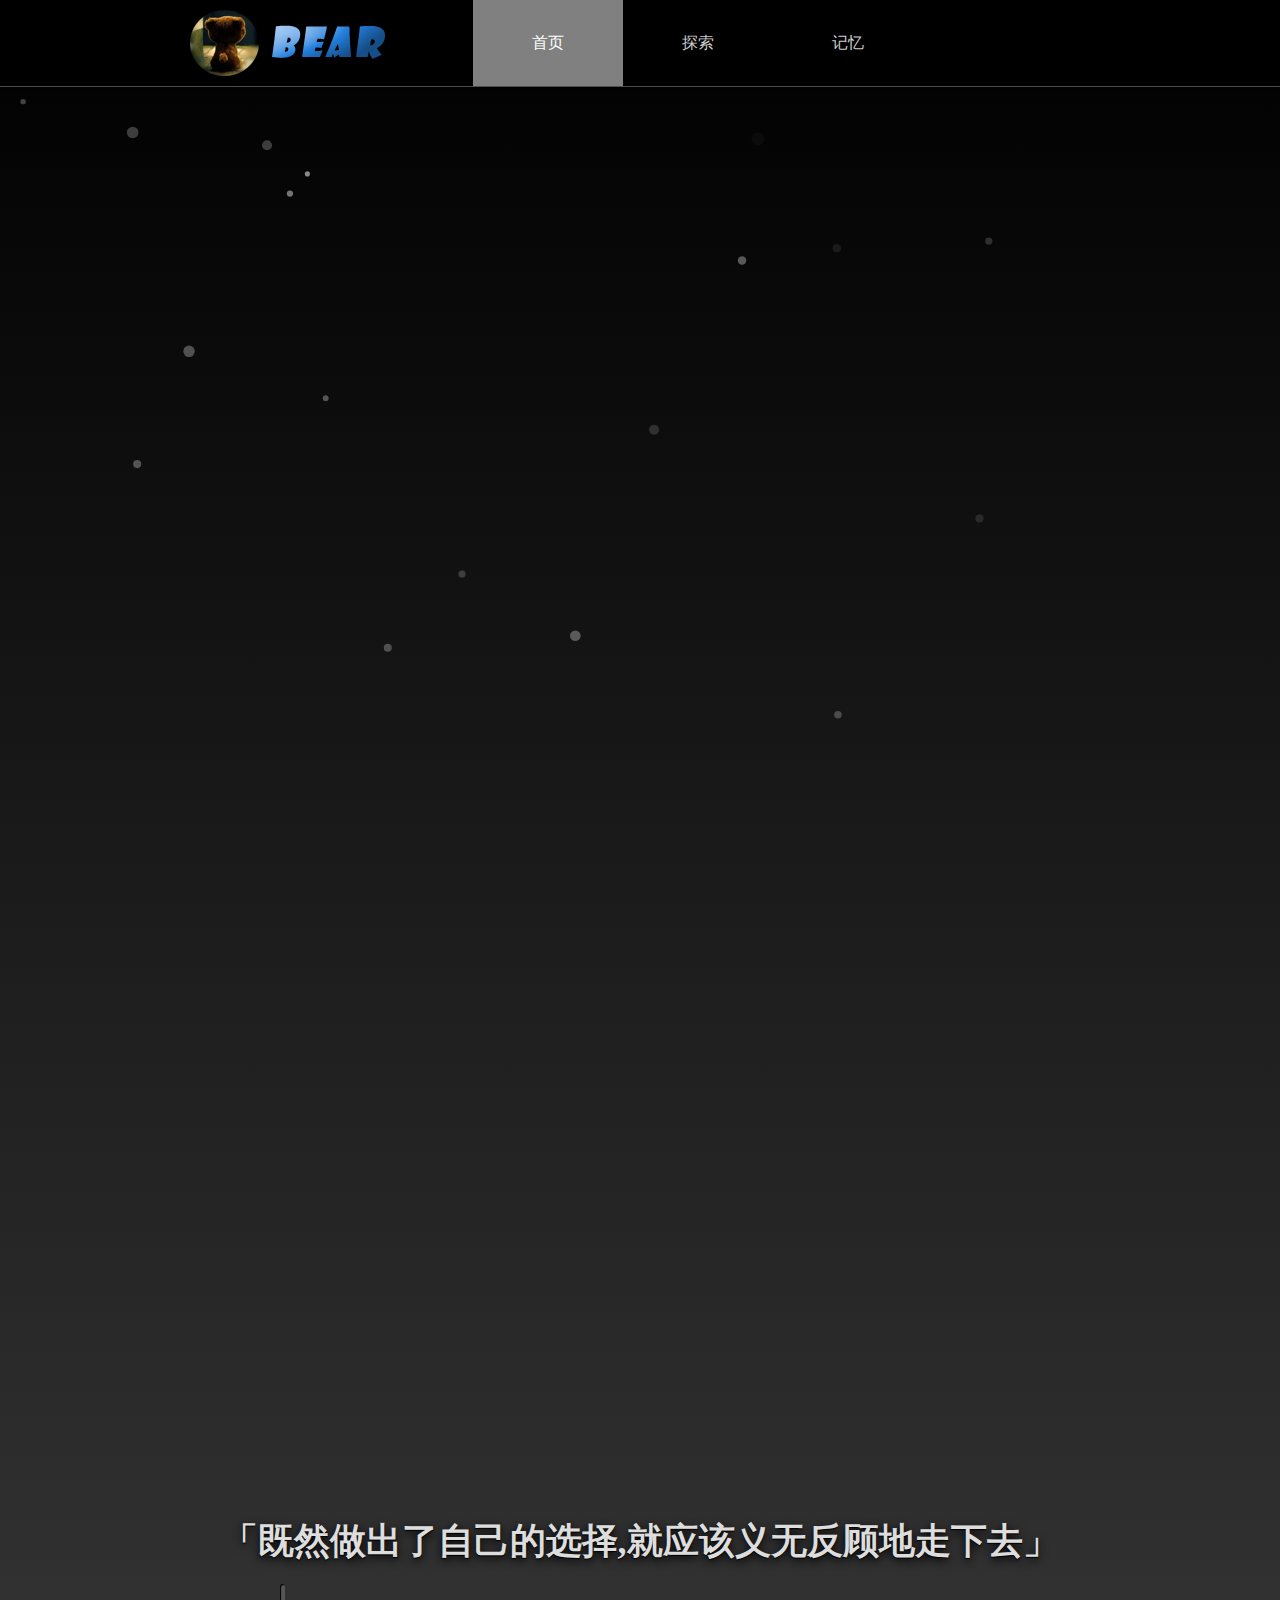
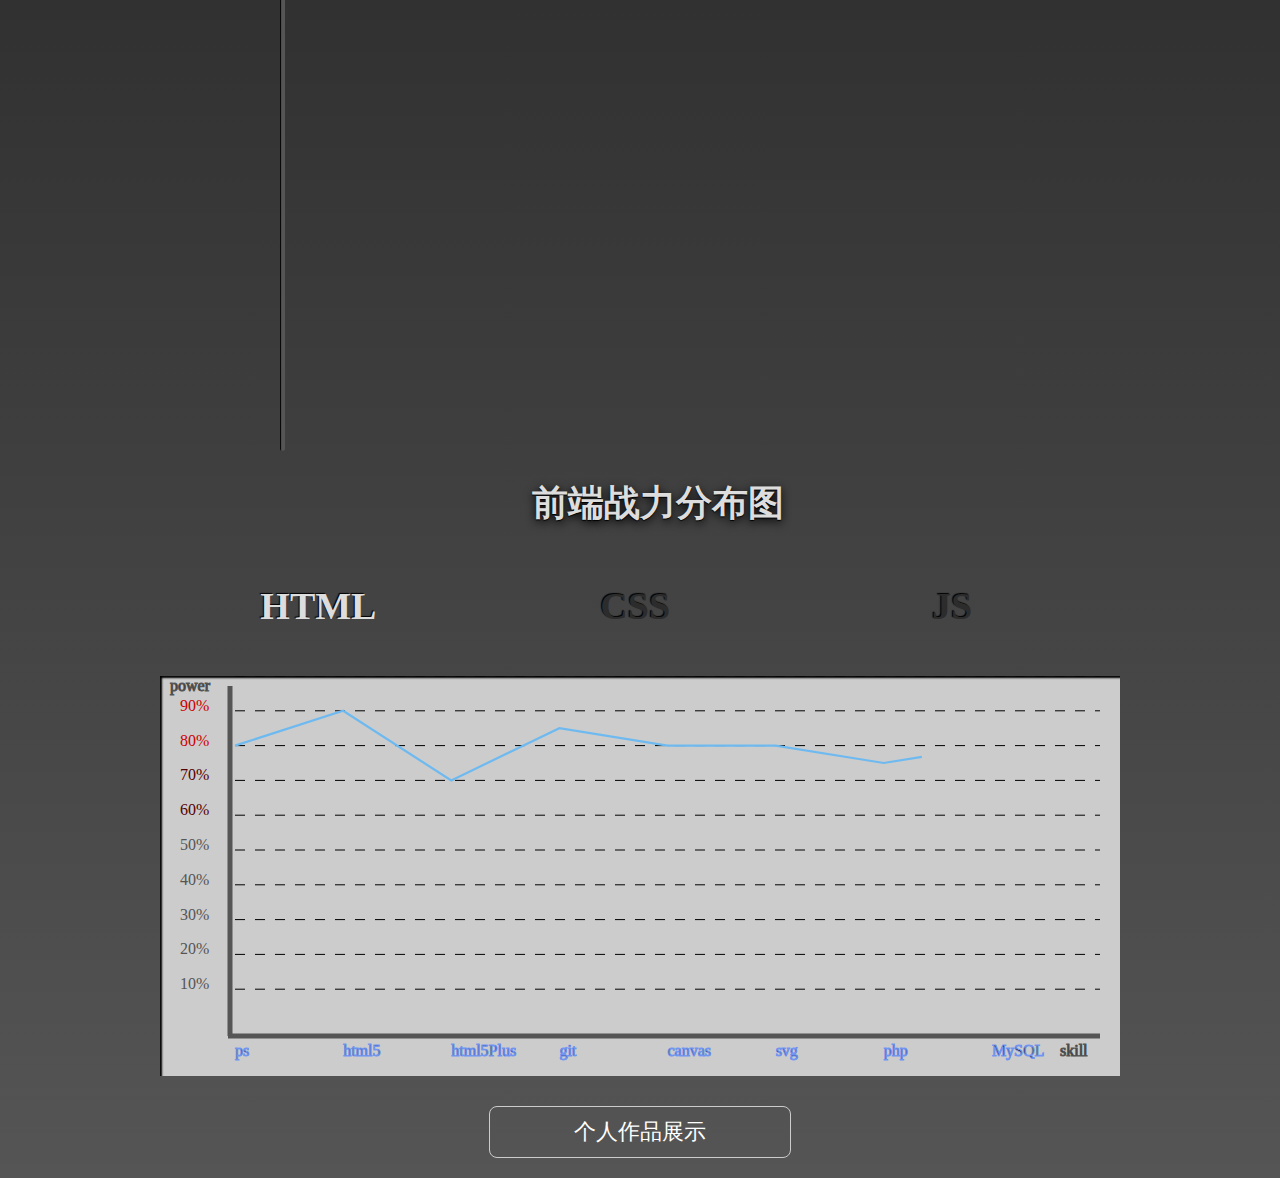
<file: index.html>
<!doctype html>
<html lang="en">
<head>
	<meta charset="UTF-8">
	<meta name="Keywords" content="小小酱油熊,个人网站,前端,技术,html5,css3,js"/>
	<meta name="Description" content="小小酱油熊的github个人站。我们的指尖拥有改变世界的力量"/>
	<title>Bear Cambridge</title>
	<link rel="stylesheet" href="css/common.css">
	<link rel="stylesheet" href="css/index.css">
	<link rel="stylesheet" href="css/animate.min.css">
	<!--[if lte ie 8]>
		<link rel="stylesheet" href="css/ltie8.css">
		<script type="text/javascript"src="js/html5shiv.js"></script>
		<script type="text/javascript">
			window.onload=function(){
				var div=document.createElement("div");
				div.innerHTML="本站使用了一些html5与css3的技术,您所使用的ie浏览器版本过低,请使用高版本浏览器浏览,推荐使用<a href='http://dlsw.baidu.com/sw-search-sp/soft/9d/14744/ChromeStandalone_V44.0.2403.125_Setup.1438139684.exe'>谷歌浏览器</a><span id='barClose' style='float:right;padding-right:8px;cursor:pointer;'>x</span>";
				div.style.background="#cdcd00";
				div.style.padding="8px 0";
				div.style.textAlign="center";
				document.body.insertBefore(div,document.body.firstChild);

				document.getElementById("barClose").onclick=function(){
					document.body.removeChild(this.parentNode);
				};
			}
		</script>
	<![endif]-->
	<!--[if ie 9]>
		<link rel="stylesheet" href="css/fixie9.css">
	<![endif]-->
</head>
<body>
	<!-- header start -->
	<header>
		<nav class="cl">
			<a href="index.html"><img src="img/logo.png" alt="熊熊109的头像" class="logo fl"></a>
			<div class="nav-wrap fl cl">
				<a href="index.html" class="active">首页</a>
				<a href="show.html">探索</a>
				<a href="#">记忆</a>
			</div>
		</nav>
	</header>
	<!-- header end -->
	<!-- canvas start -->
		<div class="canvas-wrap">
			<canvas id="canvas">
				<img src="img/canvas.png" alt="canvas降级文本">
			</canvas>
			<div class="canvas-title-wrap">
				<p>在这个人人都谈论梦想的时代</p>
				<p>IT人更热衷于实现梦想</p>
				<p>我们的指尖</p>
				<p>拥有改变世界的力量</p>
			</div>
		</div>
	<!-- canvas end -->
	<!-- high Tech -->
		<div class="tech-wrap">
			<div class="img-wrap">
				<img src="img/html5.png" alt="html5" class="html5 animated d1" data-animate="zoomIn">
				<img src="img/css3.png" alt="css3" class="css3 animated d2" data-animate="zoomIn">
				<img src="img/chrome.png" alt="chrome" class="chrome animated d4" data-animate="zoomInUp">
				<img src="img/safari.png" alt="safari" class="safari animated d3" data-animate="fadeInRight">
				<img src="img/firefox.png" alt="firefox" class="firefox animated d3" data-animate="fadeInLeft">
				<div class="tech-text-wrap">
					<p class="tech-text t1"><em style="color:#D780C5;">认真</em>,学无止境</p>
					<p class="tech-text t2"><em style="color:#72A2D8;">年轻</em>,大有可为</p>
					<div class="text-circle"></div>
					<div class="text-circle"></div>
					<div class="text-circle"></div>
				</div>
			</div>
		</div>
	<!-- high Tech end -->
	<!-- timeLine start -->
		<h3 class="timeLine-title">「既然做出了自己的选择,就应该义无反顾地走下去」</h3>
		<div class="timeLine-wrap">	
			<div class="timeLine-bar"></div>
			<div class="timeLine-content">
<!-- 				<div class="content-box">
					<div class="timeLine-ball-wrap">
						<span class="timeLine-ball"></span>
						<span class="timeLine-date" data-time="201507">2015.07</span>
					</div>
					<p class="content animated fadeInUp">
						上海房品汇网络信息技术有限公司[web前端工程师],负责新媒体微信运营相关的html5页面制作,html5微信小游戏制作。
					</p>
				</div> -->
			</div>
		</div>
	<!-- timeLine end -->
	<!-- skill start -->
		<div class="skill-wrap">
			<h4>前端战力分布图</h4>
			<ul class="tab-btn">
				<li class="active">HTML</li>
				<li>CSS</li>
				<li>JS</li>
			</ul>
			<!-- svg -->
			<div id="table"></div>
			<!-- svg end -->
		</div>
	<!-- skill end -->
	<!-- show -->
	<a href="show.html" class="show-btn">个人作品展示</a>
	<!-- show end -->
	<!-- go back -->
		<div id="goBack">
			TOP
		</div>
	<!-- go back end -->
	<script type="text/javascript" src="lib/jquery/jquery-1.11.0.min.js"></script>
	<script type="text/javascript" src="lib/createjs/easeljs-NEXT.min.js"></script>
	<script type="text/javascript" src="lib/snap/snap.svg-min.js"></script>
	<script type="text/javascript"src="js/index.js"></script>
	<script type="text/javascript" src="js/timeLine.js"></script>
	<script type="text/javascript" src="js/table.js"></script>
</body>
</html>
</file>
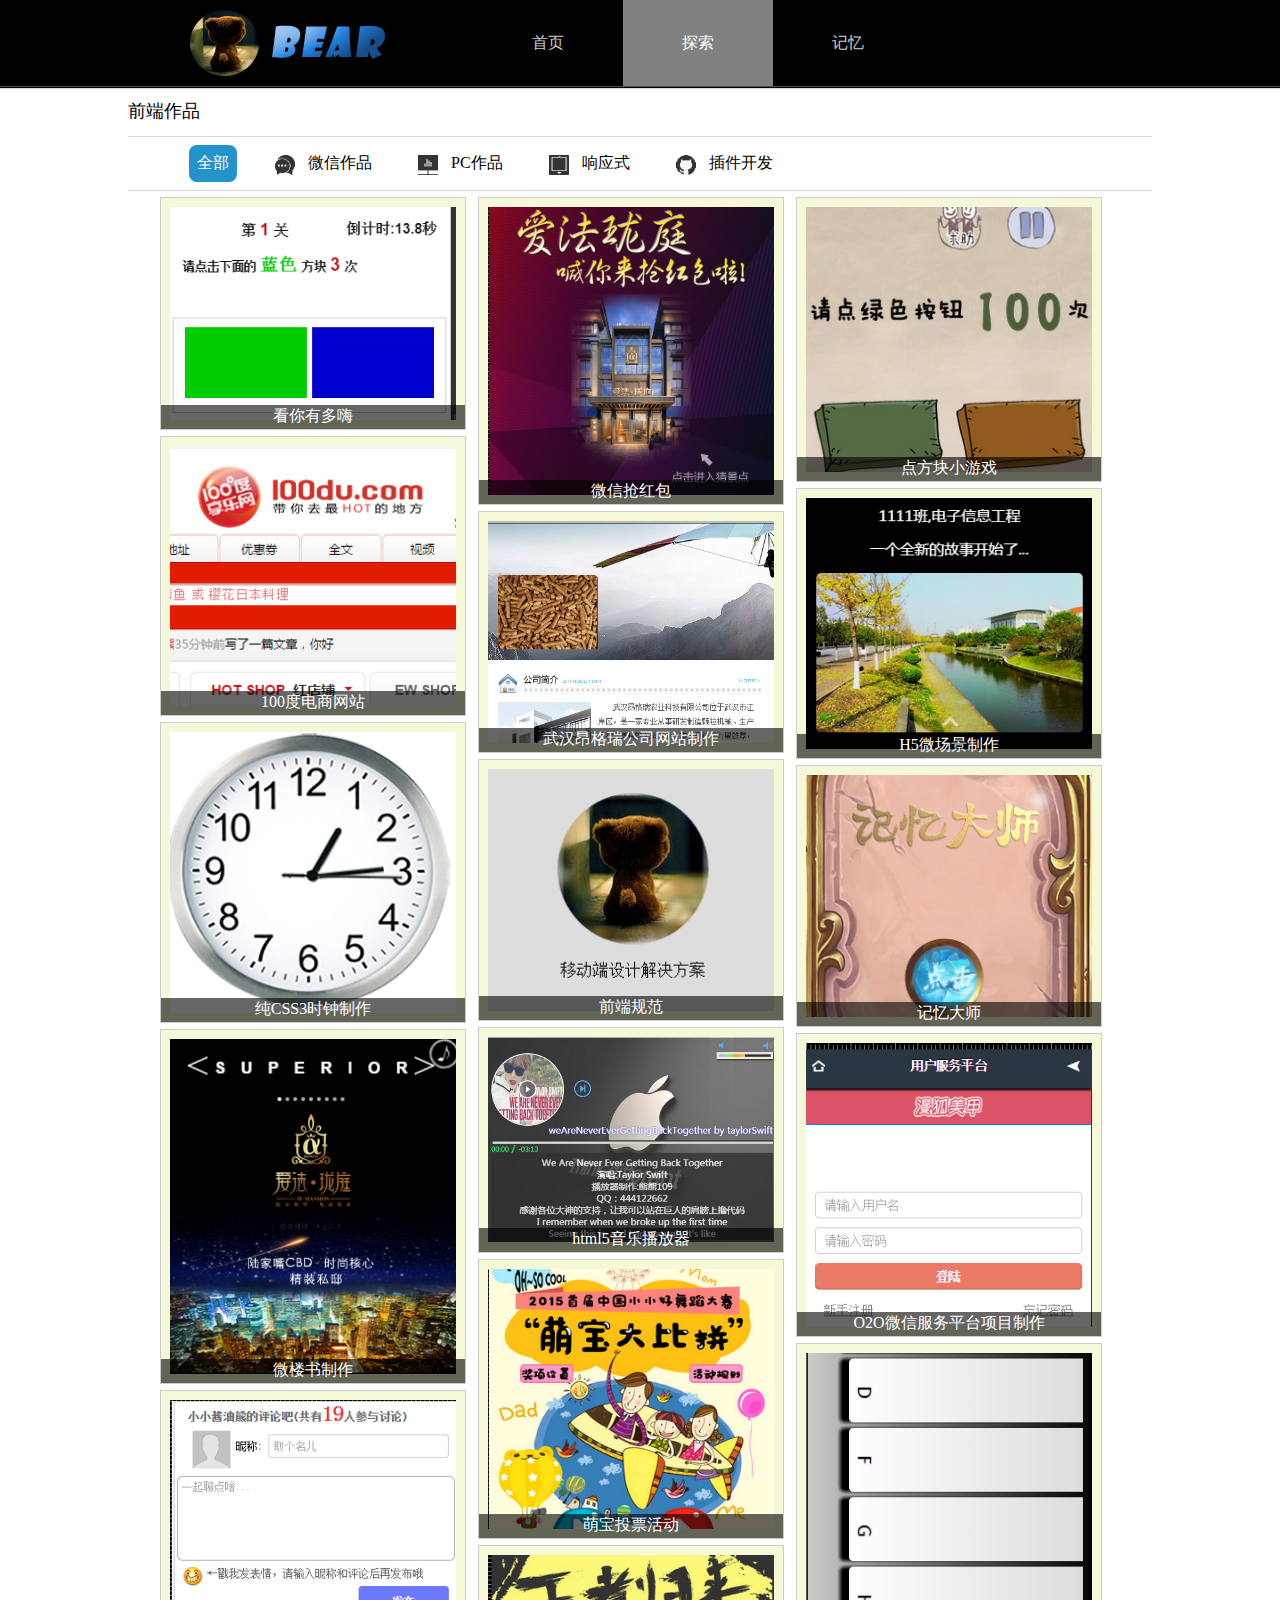
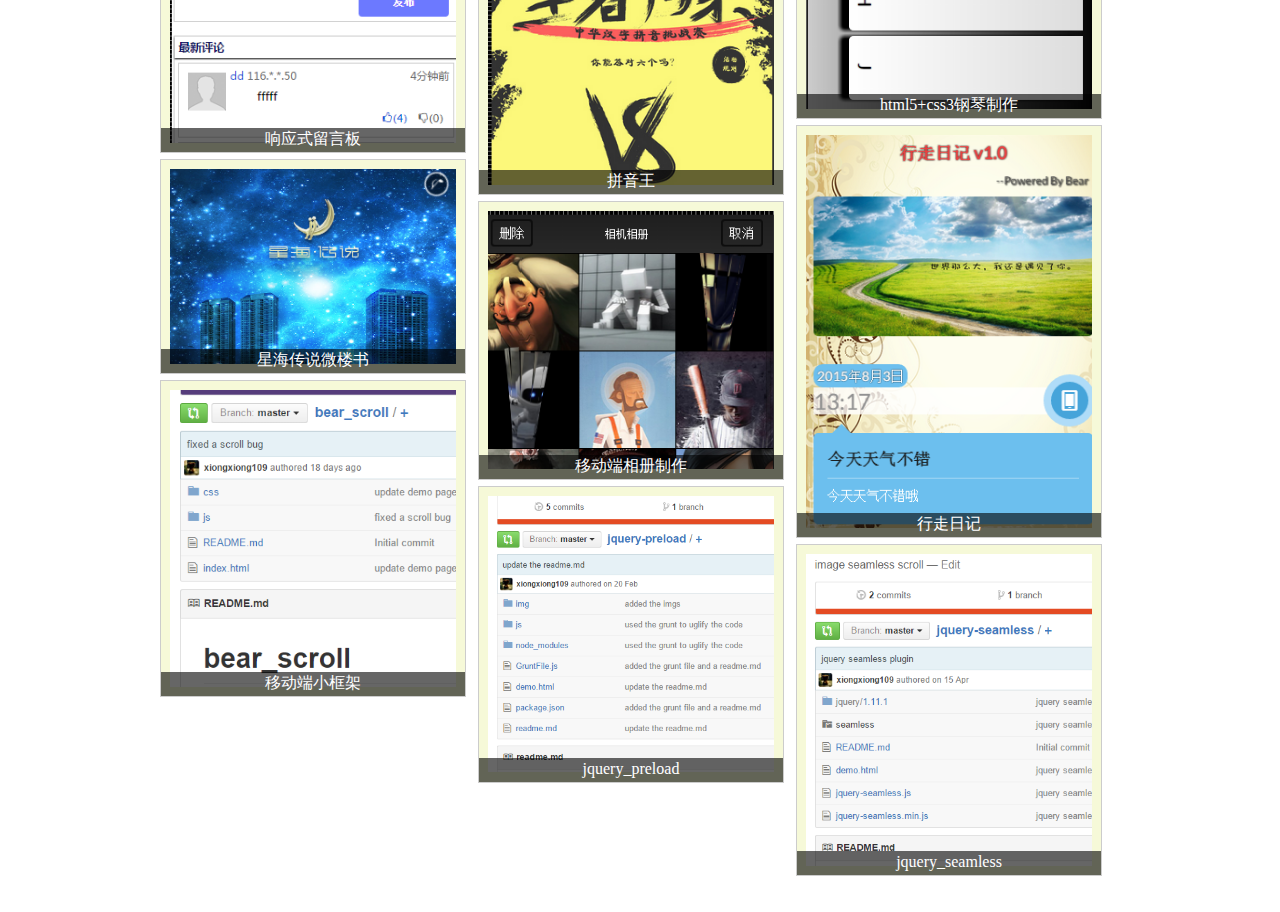
<file: show.html>
<!doctype html>
<html lang="en">
<head>
	<meta charset="UTF-8">
	<meta name="viewport" content="width=device-width, user-scalable=no, initial-scale=1.0">
	<meta name="keywords" content="移动端, 个人作品, 前端作品, html5">
	<meta name="description" content="前端作品展示">
	<base target="_blank">
	<title>探索</title>
	<link rel="stylesheet" href="css/common.css">
	<link rel="stylesheet" href="css/show.css">
	<!--[if lte ie 8]>
		<link rel="stylesheet" href="css/ltie8.css">
		<script type="text/javascript"src="js/html5shiv.js"></script>
		<script type="text/javascript">
			window.onload=function(){
				var div=document.createElement("div");
				div.innerHTML="本站使用了一些html5与css3的技术,您所使用的ie浏览器版本过低,请使用高版本浏览器浏览,推荐使用<a href='http://dlsw.baidu.com/sw-search-sp/soft/9d/14744/ChromeStandalone_V44.0.2403.125_Setup.1438139684.exe'>谷歌浏览器</a><span id='barClose' style='float:right;padding-right:8px;cursor:pointer;'>x</span>";
				div.style.background="#cdcd00";
				div.style.padding="8px 0";
				div.style.textAlign="center";
				document.body.insertBefore(div,document.body.firstChild);

				document.getElementById("barClose").onclick=function(){
					document.body.removeChild(this.parentNode);
				};
			}
		</script>
	<![endif]-->
</head>
<body>
	<!-- header start -->
	<header>
		<nav class="cl">
			<a href="index.html"><img src="img/logo.png" alt="熊熊109的头像" class="logo fl"></a>
			<div class="nav-wrap fl cl">
				<a href="index.html">首页</a>
				<a href="show.html" class="active">探索</a>
				<a href="#">记忆</a>
			</div>
		</nav>
	</header>
	<!-- header end -->
	<!-- filter -->
	<nav class="filter">
		<h1>前端作品</h1>
		<ul>
			<li><span class="active" data-class="all">全部</span></li>
			<li><i class="weChat"></i><span data-class="weChat">微信作品</span></li>
			<li><i class="PC"></i><span data-class="pc">PC作品</span></li>
			<li><i class="flex"></i><span data-class="flex">响应式</span></li>
			<li><i class="plugin"></i><span data-class="plugin">插件开发</span></li>
		</ul>
	</nav>
	<!-- filter end -->
	<!-- products -->
	<div class="product-wrap">
		<!-- <div class="pro-box">
			<img src="img/show/100du.png" alt="100度电商网站">
			<div class="pro-content">
				<span class="pro-tips">100度电商网站</span>
				<p class="pro-detail">
					PC端电商网站前端页面制作,模块化布局,对低版本浏览器采用优雅降级处理,浏览器兼容到ie6
				</p>
				<a href="" class="linker">点击访问</a>
			</div>
		</div> -->
	</div>
	<!-- products end -->
	<script type="text/javascript" src="lib/jquery/jquery-1.11.0.min.js"></script>
	<script type="text/javascript" src="js/show.js"></script>
</body>
</html>
</file>
<file: css/index.css>
/*
优雅降级的处理方式为:
1.在高级样式之前重写简单样式作为版本回退;
2.canvas中插入静态图片并添加文本以代替之;
3.浏览器检测以加载不同版本css
*/
body{
	background-color: #444;
	background-image:-webkit-linear-gradient(bottom,#555, #000);
	background-image:-moz-linear-gradient(bottom,#555, #000);
	background-image:-ms-linear-gradient(bottom,#555, #000);
	background-image:-o-linear-gradient(bottom,#555, #000);
	background-image:linear-gradient(bottom,#555, #000);
}
/*back btn*/
#goBack{
	width: 80px;
	height: 80px;
	line-height: 80px;
	background-color: #7195F2;
	color: #fff;
	text-align: center;
	position: fixed;
	bottom: 20px;
	right: 20px;
	border-radius: 8px;
	box-shadow: 0px 0px 10px #000;
	font-weight: bold;
	font-size: 20px;
	cursor: pointer;
	display: none;
	-webkit-transition: color 0.5s ease;
	-moz-transition: color 0.5s ease;
	-ms-transition: color 0.5s ease;
	-o-transition: color 0.5s ease;
	transition: color 0.5s ease;
}
#goBack:hover{
	color: #000;
}
/*header*/
header{
	width: 100%;
	min-width: 1024px;
	margin: auto;
	background-color:#000;
	box-shadow: 0px 1px 1px #000;
	border-bottom:1px solid #A5A5A5;
	border-bottom:1px solid rgba(255,255,255,0.3);
}
nav{
	width: 900px;
	margin: auto;
}
.logo{
	padding: 10px 0;
}
.nav-wrap{
	padding-left: 80px;
}
.nav-wrap a{
	display: block;
	float: left;
	height: 86px;
	width: 150px;
	text-align: center;
	line-height: 86px;
	color: #ccc;
	-webkit-transition: all 0.5s ease;
	-moz-transition: all 0.5s ease;
	-ms-transition: all 0.5s ease;
	-o-transition: all 0.5s ease;
	transition: all 0.5s ease;
}
.nav-wrap a.active,
.nav-wrap a.active:hover{
	color: #fff;
	background-color:#A5A5A5; /*回退兼容版本*/
	background-color:rgba(255,255,255,0.5);
}
.nav-wrap a:hover{
	color: #ddd;
	background-color:#555;
	background-color:rgba(125,125,125,0.5);
}
/*header end*/

/*canvas*/
.canvas-wrap{
	width: 100%;
	min-width: 1024px;
	margin: auto;
	height:1000px;
	position: relative;
	overflow: hidden;
}
.canvas-title-wrap{
	color: transparent;
	width: 40%;
	height: 160px;
	text-align: center;
	font-size: 30px;
	position: absolute;
	left: 0;
	right: 0;
	top: 0;
	bottom: 0;
	margin: auto;
	text-shadow:0px 0px 30px #fff;
}
.canvas-title-wrap p{
	-webkit-transition: all 1s 0.5s ease;
	-moz-transition: all 1s 0.5s ease;
	-ms-transition: all 1s 0.5s ease;
	-o-transition: all 1s 0.5s ease;
	transition: all 1s 0.5s ease;
	opacity: 0;
	-webkit-animation: fadeInUp 1s 0.5s ease forwards;
	-o-animation: fadeInUp 1s 0.5s ease forwards;
	animation: fadeInUp 1s 0.5s ease forwards;
	/*text-shadow:0px 0px 0px #fff;*/
}
.canvas-title-wrap p:nth-of-type(1){
	-webkit-animation-delay: 0.5s;
	-moz-animation-delay: 0.5s;
	-o-animation-delay: 0.5s;
	animation-delay: 0.5s;
}
.canvas-title-wrap p:nth-of-type(2){
	-webkit-animation-delay: 0.8s;
	-moz-animation-delay: 0.8s;
	-o-animation-delay: 0.8s;
	animation-delay: 0.8s;
}
.canvas-title-wrap p:nth-of-type(3){
	-webkit-animation-delay: 1.0s;
	-moz-animation-delay: 1.0s;
	-o-animation-delay: 1.0s;
	animation-delay: 1.0s;
}
.canvas-title-wrap p:nth-of-type(4){
	-webkit-animation-delay: 1.1s;
	-moz-animation-delay: 1.1s;
	-o-animation-delay: 1.1s;
	animation-delay: 1.1s;
}
/*canvas end*/

/*tech start*/
.tech-wrap{
	height: 600px;
	/*background-color: #ccc;*/
}
.img-wrap{
	width: 960px;
	height: 100%;
	margin: auto;
	position: relative;
}
.img-wrap img{
	position: absolute;
}
.html5{
	width: 250px;
	top: 50px;
	left: 0;
	right: 25%;
	margin: auto;
	-webkit-transform: rotateZ(15deg);
	-moz-transform: rotateZ(15deg);
	-ms-transform: rotateZ(15deg);
	-o-transform: rotateZ(15deg);
	transform: rotateZ(15deg);
	z-index: 2;
}
.css3{
	width: 250px;
	top: 80px;
	left: 25%;
	right: 0%;
	margin: auto;
	-webkit-transform: rotateZ(-15deg);
	-moz-transform: rotateZ(-15deg);
	-ms-transform: rotateZ(-15deg);
	-o-transform: rotateZ(-15deg);
	transform: rotateZ(-15deg);
	z-index: 1;
}
.chrome{
	width: 100px;
	top: 70%;
	left: 0;
	right: 0;
	margin: auto;
}
.firefox{
	width: 80px;
	top: 60%;
	left: 30%;
	right: 0;
	margin: auto;
}
.safari{
	width: 80px;
	top: 60%;
	left: 0;
	right: 30%;
	margin: auto;
}
.tech-text-wrap{
	width: 250px;
	height: 250px;
	border: 1px solid #fff;
	border-radius: 125px;
	/*background-color:#fff;*/
	position: absolute;
	top: 80px;
	left: 0;
	right: 0;
	margin: auto;
	display: none;
}
.tech-text{
	width: 100%;
	text-align: center;
	position: absolute;
	font-size: 28px;
	color: #fff;
}
.t1{
	top: 79px;
}
.t2{
	top: 119px;
}
.tech-text em{
	font-style: normal;
	font-size: 36px;
	font-weight: bold;
	text-shadow:1px 1px 1px #000;
}
.text-circle{
	position: absolute;
	top: 0;
	left: 0;
	width: 100%;
	height: 100%;
	border-radius: 100%;
	/*background-color: #fff;*/
	border: 1px solid #fff;
	z-index: -1;
	-webkit-animation:  scale-to-none 1.5s ease-out infinite;
	-o-animation:  scale-to-none 1.5s ease-out infinite;
	animation:  scale-to-none 1.5s ease-out infinite;
}
.text-circle:nth-of-type(1){
	-webkit-animation-delay: -0.2s;
	-moz-animation-delay: -0.2s;
	-o-animation-delay: -0.2s;
	animation-delay: -0.2s;
}
.text-circle:nth-of-type(2){
	-webkit-animation-delay: -0.4s;
	-moz-animation-delay: -0.4s;
	-o-animation-delay: -0.4s;
	animation-delay: -0.4s;
}
.text-circle:nth-of-type(3){
	-webkit-animation-delay: -0.6s;
	-moz-animation-delay: -0.6s;
	-o-animation-delay: -0.6s;
	animation-delay: -0.6s;
}
/*tech end*/
.content-box{
	position: relative;
}
.timeLine-wrap{
	width: 960px;
	/*height: 600px;*/
	/*background-color: #000;*/
	margin: auto;
	position: relative;
	margin-bottom: 10px;
}
.timeLine-ball-wrap{
	position: absolute;
	top: 50%;
	margin-top: -5px;
	left:-100px;
	-webkit-transition: all 0.5s ease;
	-moz-transition: all 0.5s ease;
	-ms-transition: all 0.5s ease;
	-o-transition: all 0.5s ease;
	transition: all 0.5s ease;
}
.timeLine-bar{
	width: 5px;
	border-radius:5px;
	height: 100%;
	background-color: #555;
	box-shadow: 1px 1px 1px #000 inset;
	position: absolute;
	left: 120px;
}
.timeLine-date{
	padding: 4px;
	position: absolute;
	color: #fff;
	top: -6px;
	left: -100px;
	border: 2px solid #555;
	border-radius: 5px;
	-webkit-transition: all 0.5s ease;
	-moz-transition: all 0.5s ease;
	-ms-transition: all 0.5s ease;
	-o-transition: all 0.5s ease;
	transition: all 0.5s ease;
}
.timeLine-ball{
	position: absolute;
	left:-6px;
	width: 10px;
	height: 10px;
	border-radius: 5px;
	border: 3px solid #fff;
	-webkit-transition: all 0.5s ease;
	-moz-transition: all 0.5s ease;
	-ms-transition: all 0.5s ease;
	-o-transition: all 0.5s ease;
	transition: all 0.5s ease;
}
.timeLine-ball.active,
.timeLine-ball:hover{
	background-color: #555;
	border-color: #000;
}
.timeLine-ball:hover + .timeLine-date,
.timeLine-date.active{
	background-color: #fff;
	color: #000;
}
.timeLine-content{
	width: 600px;
	height: 100%;
	position:absolute;
	left: 220px;
}
.timeLine-content p{
	background-color: #fff;
	text-indent: 2em;
	line-height: 1.4em;
	text-shadow:0px 1px 0px rgba(255,255,255,0.8);
	position: relative;
	margin: 8px 0;
	padding: 8px;
	border-radius:5px;
	box-shadow: 1px 1px 1px #000;
}
.timeLine-content p:after{
	content: "";
	width: 0;
	height: 0;
	display: block;
	border: 6px solid #fff;
	border-top-color:transparent;
	border-bottom-color: transparent;
	border-left-color: transparent; 
	position: absolute;
	top: 50%;
	margin-top: -6px;
	left:-11px;
}
.timeLine-title{
	font-size: 36px;
	padding: 18px;
	color: #ddd;
	text-shadow:0px 1px 1px #000,0px 3px 10px #000;
	text-align: center;
	width: 1024px;
	margin: auto;
}

/*skill start*/
.skill-wrap{
	width: 960px;
	overflow: hidden;
	margin: auto;
}
.skill-wrap h4{
	font-size: 36px;
	padding: 18px;
	color: #ddd;
	text-shadow:0px 1px 1px #000,0px 3px 10px #000;
	text-align: center;
	width: 960px;
	margin: auto;
}
.tab-btn{
	width: 960px;
	margin: auto;
	overflow: hidden;
	margin-bottom: 10px;
	text-align: center;
}
.tab-btn li{
	float: left;
	width: 33%;
	height: 120px;
	line-height: 120px;
	font-size: 38px;
	font-weight: bold;
	color: #2c2c2c;
	text-shadow:-1px -1px 1px #000;
	cursor: pointer;
	text-align: center;
	-webkit-transition: all 0.5s;
	-moz-transition: all 0.5s;
	-ms-transition: all 0.5s;
	-o-transition: all 0.5s;
	transition: all 0.5s;
	position: relative;
}
.tab-btn li:before,
.tab-btn li:after{
	content: "";
	display: block;
	position: absolute;
	width: 50%;
	height: 2px;
	left: 25%;
	background-color: #fff;
	opacity: 0;
	-webkit-transition: all 0.5s ease;
	-moz-transition: all 0.5s ease;
	-ms-transition: all 0.5s ease;
	-o-transition: all 0.5s ease;
	transition: all 0.5s ease;
}
.tab-btn li:before{
	top: 0;
}
.tab-btn li:after{
	bottom: 0;
}
.tab-btn li.active,.tab-btn li:hover{color: #ddd;}
.tab-btn li:hover:before{
	top: 10%;
	opacity: 1;
}
.tab-btn li:hover:after{
	bottom: 10%;
	opacity: 1;
}

/*svg*/
#table{
	width: 100%;
	height: 400px;
	overflow: hidden;
	background-color: #ccc;
	box-shadow: 2px 2px 2px #000 inset;
	margin-bottom: 10px;
}
/*svg end*/
/*skill end*/

/*show button*/
.show-btn{
	display: block;
	width: 300px;
	height: 50px;
	line-height: 50px;
	font-size: 22px;
	margin:20px auto;
	text-align: center;
	color: #fff;
	border: 1px solid #ccc;
	border-radius: 8px;
	background-color:transparent;
	-webkit-transition: all 0.5s ease;
	-moz-transition: all 0.5s ease;
	-ms-transition: all 0.5s ease;
	-o-transition: all 0.5s ease;
	transition: all 0.5s ease;
}
.show-btn:hover{
	background-color: #7195F2;
	border-color: #7195F2;
	color: #000;
}
/*show button end*/
/*animation*/
@-webkit-keyframes scale-to-none{
	to{
		opacity: 0;
		-webkit-transform:scale(1.2,1.2);
	}
}
/*animation end*/
</file>
<file: css/ltie8.css>
/*index*/
.canvas-title-wrap{
	color: #fff;
}
.canvas-title-wrap p{
	opacity: 1;
}
/*index end*/
</file>
<file: css/fixie9.css>
/*ie9支持canvas动画,但是不支持animation,所以需要对css3 animation的样式做降级处理*/
/*index*/
.canvas-title-wrap{
	color: #fff;
}
.canvas-title-wrap p{
	opacity: 1;
}
/*index end*/
</file>
<file: css/show.css>
/*header*/
header{
	width: 100%;
	min-width: 1024px;
	margin: auto;
	background-color:#000;
	box-shadow: 0px 1px 1px #000;
	border-bottom:1px solid #A5A5A5;
	border-bottom:1px solid rgba(255,255,255,0.3);
}
nav{
	width: 900px;
	margin: auto;
}
.logo{
	padding: 10px 0;
}
.nav-wrap{
	padding-left: 80px;
}
.nav-wrap a{
	display: block;
	float: left;
	height: 86px;
	width: 150px;
	text-align: center;
	line-height: 86px;
	color: #ccc;
	-webkit-transition: all 0.5s ease;
	-moz-transition: all 0.5s ease;
	-ms-transition: all 0.5s ease;
	-o-transition: all 0.5s ease;
	transition: all 0.5s ease;
}
.nav-wrap a.active,
.nav-wrap a.active:hover{
	color: #fff;
	background-color:#A5A5A5; /*回退兼容版本*/
	background-color:rgba(255,255,255,0.5);
}
.nav-wrap a:hover{
	color: #ddd;
	background-color:#555;
	background-color:rgba(125,125,125,0.5);
}
/*header end*/

/*nav filter*/
.filter{
	max-width: 1024px;
	min-width: 960px;
	width: 100%;
	margin: auto;
}
.filter h1{
	font-weight: normal;
	font-size: 18px;
	line-height: 49px;
	border-bottom: 1px solid #d0d6d9;
}
.filter ul{
	overflow: hidden;
	padding:8px 0 8px 18px;
	border-bottom: 1px solid #d0d6d9;
}
.filter li{
	float: left;
	margin-left: 18px;
	padding-left: 20px;
	cursor: pointer;
}
.filter li span{
	float: left;
	padding: 8px;
	margin-left: 5px;
	border-radius: 8px;
	-webkit-transition: all 0.5s ease;
	-moz-transition: all 0.5s ease;
	-ms-transition: all 0.5s ease;
	-o-transition: all 0.5s ease;
	transition: all 0.5s ease;
}
.filter li span.active{
	background-color: #2492CB;
	color: #fff;
}
.filter li span.active:hover{color: #fff;}
.filter li span:hover{
	color: #F53E3E;
}
.weChat{
	background: url("../img/weChat.png") no-repeat;
}
.PC{
	background: url("../img/PC.png") no-repeat;
}
.flex{
	background: url("../img/phone.png") no-repeat;
}
.plugin{
	background: url("../img/plugin.png") no-repeat;
}
.filter li i{
	width: 20px;
	height: 20px;
	margin:10px 0px 0 0;
	display: block;
	float: left;
	background-size: 100% 100%;
}
/*nav filter end*/

/*pro-box*/
.product-wrap{
	width: 960px;
	min-height: 300px;
	margin: auto;
	overflow: hidden;
	position: relative;
}
.pro-box{
	width: 304px;
	float: left;
	overflow: hidden;
	border: 1px solid #ccc;
	position: relative;
	margin:6px;
}
.pro-box>img{
	width: 94%;
	padding: 3%;
	background-color: #F6F9D8;
	-webkit-transition: all 0.5s;
	-moz-transition: all 0.5s;
	-ms-transition: all 0.5s;
	-o-transition: all 0.5s;
	transition: all 0.5s;
}
.pro-content{
	width: 100%;
	height: 100%;
	position: absolute;
	top: 90%;
	left: 0;
	background-color:rgba(0,0,0,0.6);
	cursor: pointer;
	/*opacity: 0.8;*/
	/*filter:alpha(opacity=80);*/
	color: #fff;
	-webkit-transition:all 0.5s ease;
	-moz-transition:all 0.5s ease;
	-ms-transition:all 0.5s ease;
	-o-transition:all 0.5s ease;
	transition:all 0.5s ease;
}
.pro-tips{
	display: block;
	color: #fff;
	text-align: center;
	padding: 1% 0;
	line-height: 100%;
	opacity: 1;
	filter:alpha(opacity=1);
}
.pro-detail{
	padding: 20% 10px 10px;
	text-align: center;
}
.linker{
	font-size: 14px;
	width: 56px;
	padding: 5px;
	margin:10px auto;
	color: #2AF5A8;
	display: block;
}
.linker:hover{
	text-decoration: underline;
}
.barcode{
	width: 80px;
	height: 80px;
	display: block;
	margin:10px auto;
	background-color: #fff;
}
/*hover*/
.pro-box:hover>img{
	-webkit-transform: scale(1.2,1.2);
	-moz-transform: scale(1.2,1.2);
	-ms-transform: scale(1.2,1.2);
	-o-transform: scale(1.2,1.2);
	transform: scale(1.2,1.2);
}
.pro-box:hover .pro-content{
	top: 0;
}
.pro-box:hover .pro-tips{
	opacity: 0;
	filter:alpha(opacity=0);
}
/*hover end*/
/*pro-box end*/
</file>
<file: css/common.css>
/*reset*/
*{margin: 0;padding: 0;}
a{
	text-decoration: none;
}
li{
	list-style: none;
}
img{
	vertical-align:middle;
	outline: none;
	border: none;
}
input{
	border: none;
	outline: none;
}
body{
	font-family: "微软雅黑";
}
/*common*/

.fl{float: left;}
.fr{float: right;}
.cl{
	zoom: 1;
}
.cl:after{
	content: "";
	display: block;
	width: 0;
	height: 0;
	clear: both;
}

/*延迟动画类*/
.d1{
	-webkit-animation-delay: 0.5s;
	-moz-animation-delay: 0.5s;
	-o-animation-delay: 0.5s;
	animation-delay: 0.5s;
}
.d2{
	-webkit-animation-delay: 0.8s;
	-moz-animation-delay: 0.8s;
	-o-animation-delay: 0.8s;
	animation-delay: 0.8s;
}
.d3{
	-webkit-animation-delay: 1.4s;
	-moz-animation-delay: 1.4s;
	-o-animation-delay: 1.4s;
	animation-delay: 1.4s;
}
.d4{
	-webkit-animation-delay: 2.0s;
	-moz-animation-delay: 2.0s;
	-o-animation-delay: 2.0s;
	animation-delay: 2.0s;
}
</file>
